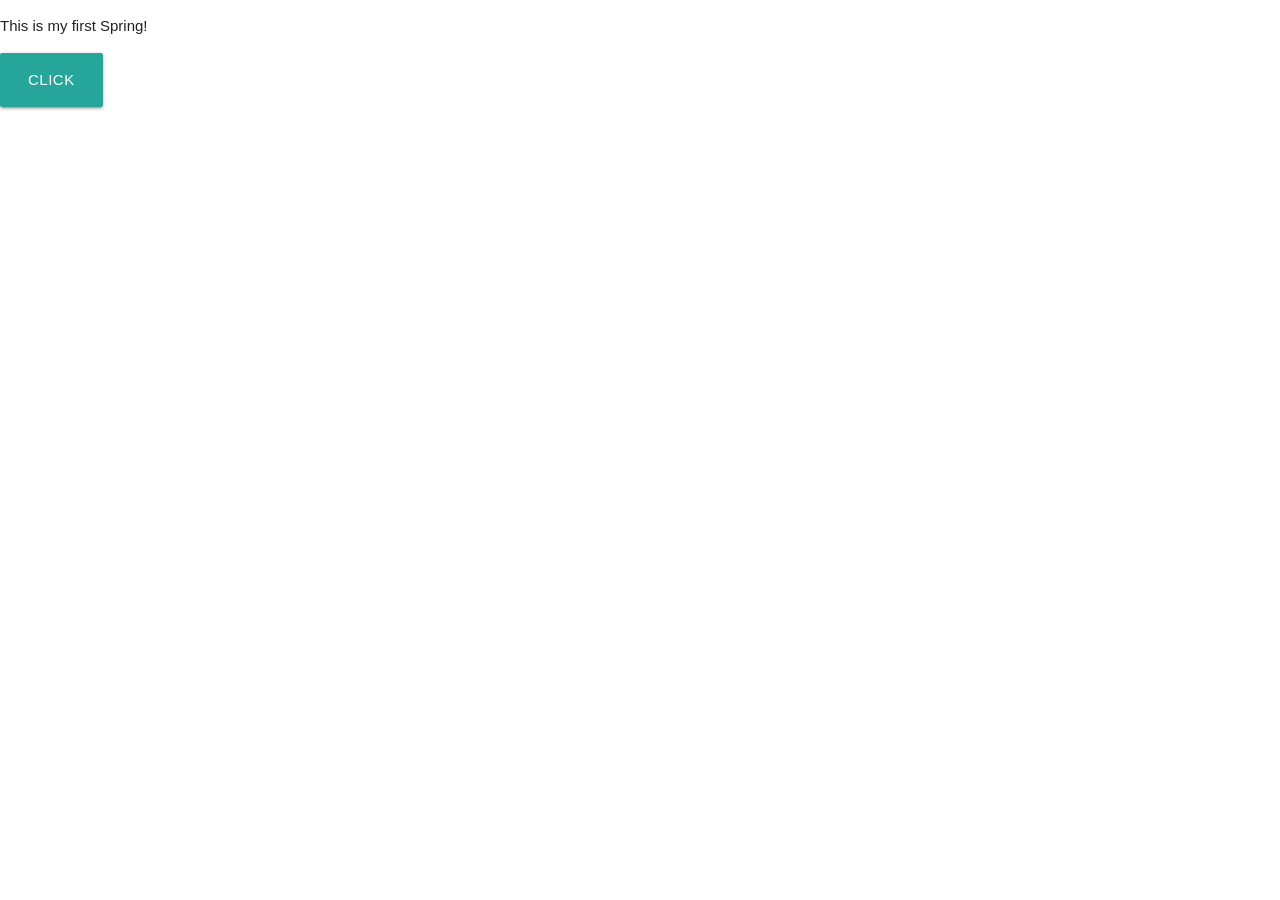
<file: src/main/resources/templates/index.html>
<!DOCTYPE html>
<html lang="en">

<head>
    <meta charset = 'UTF-8'>
    <title>Home</title>
    <link rel="stylesheet" href="https://cdnjs.cloudflare.com/ajax/libs/materialize/1.0.0/css/materialize.min.css">
</head>

<body>
    <div>
        <p>This is my first Spring!</p>
        <form action="/test">
            <button class="btn-large" type="submit">Click</button>
        </form>
    </div>
</body>
</html>
</file>
